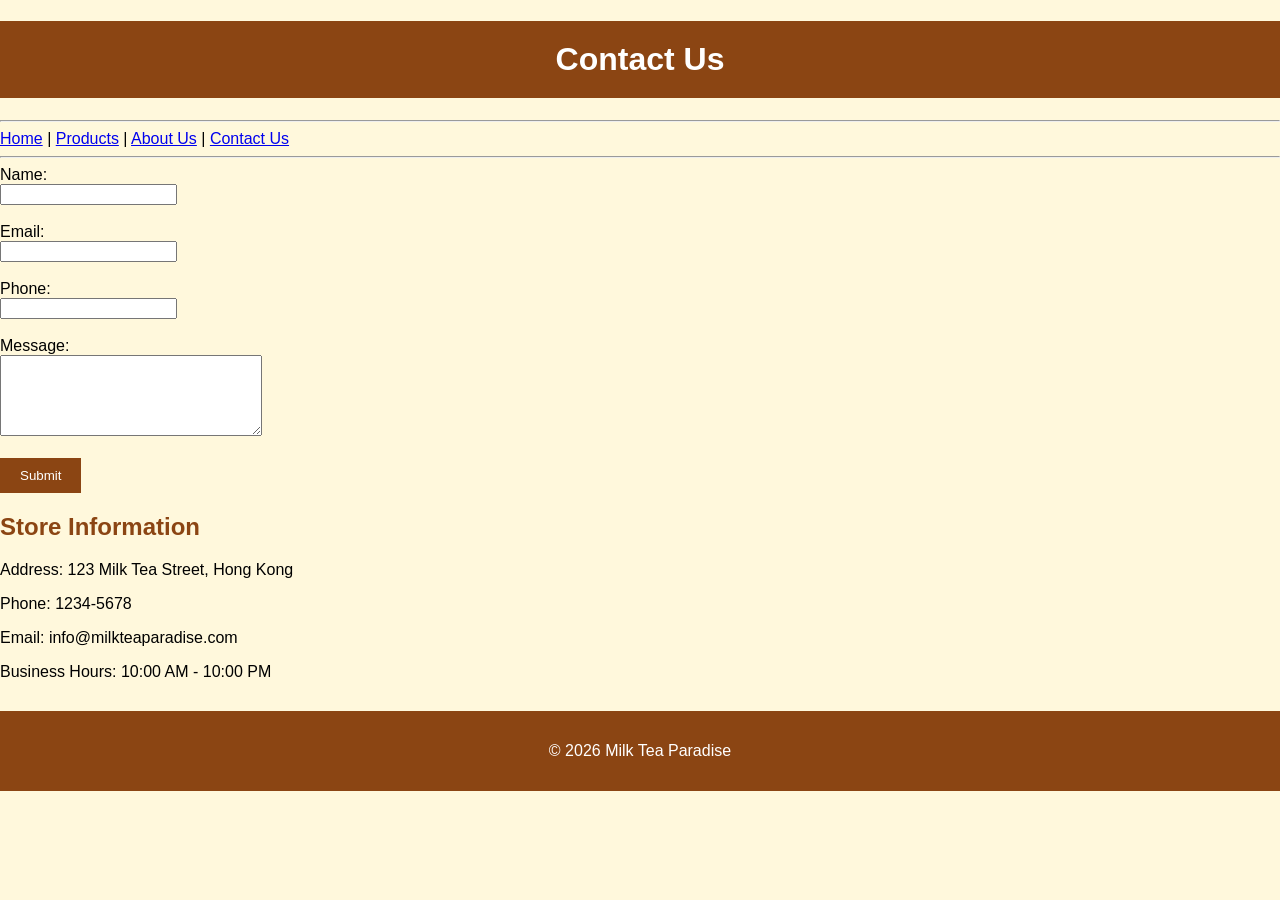
<file: contact.html>
<!DOCTYPE html>
<html>

<head>
    <title>Contact Us</title>

    <link rel="stylesheet" href="style.css">

</head>

<body>

    <h1>Contact Us</h1>

    <hr>

    <a href="index.html">Home</a> |
    <a href="products.html">Products</a> |
    <a href="about.html">About Us</a> |
    <a href="contact.html">Contact Us</a>

    <hr>

    <form>

        Name:

        <br>

        <input type="text">

        <br><br>

        Email:

        <br>

        <input type="email">

        <br><br>

        Phone:

        <br>

        <input type="text">

        <br><br>

        Message:

        <br>

        <textarea rows="5" cols="30"></textarea>

        <br><br>

        <button type="submit">Submit</button>

    </form>
    <h2>Store Information</h2>

<p>
Address: 123 Milk Tea Street, Hong Kong
</p>

<p>
Phone: 1234-5678
</p>

<p>
Email: info@milkteaparadise.com
</p>

<p>
Business Hours:
10:00 AM - 10:00 PM
</p>

<footer>

<p>© 2026 Milk Tea Paradise</p>

</footer>

</body>

</html>
</file>
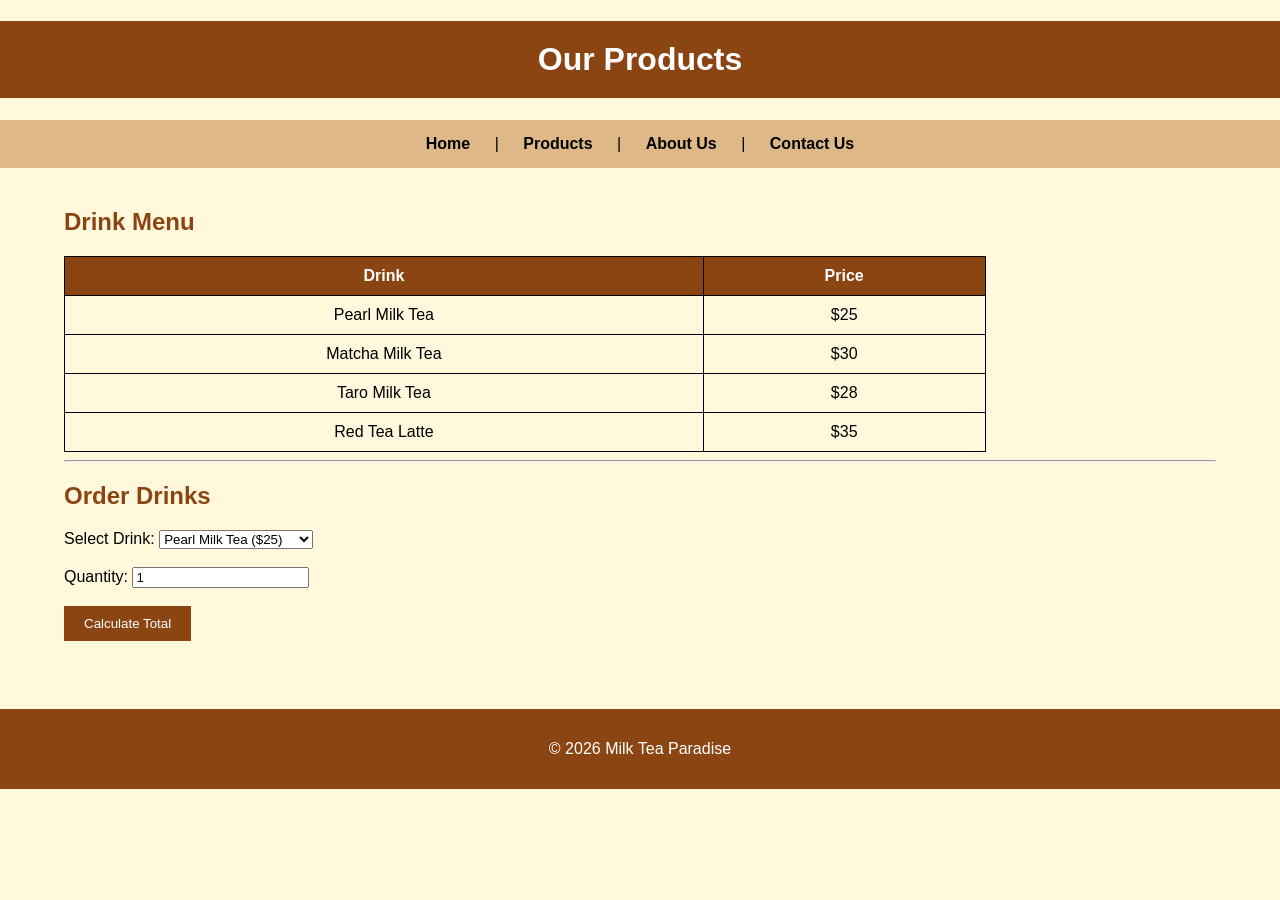
<file: products.html>
<!DOCTYPE html>
<html>

<head>
    <title>Products</title>

    <link rel="stylesheet" href="style.css">

</head>

<body>

<h1>Our Products</h1>

<nav>

<a href="index.html">Home</a> |

<a href="products.html">Products</a> |

<a href="about.html">About Us</a> |

<a href="contact.html">Contact Us</a>

</nav>

<div class="container">

<h2>Drink Menu</h2>

<table>

<tr>
    <th>Drink</th>
    <th>Price</th>
</tr>

<tr>
    <td>Pearl Milk Tea</td>
    <td>$25</td>
</tr>

<tr>
    <td>Matcha Milk Tea</td>
    <td>$30</td>
</tr>

<tr>
    <td>Taro Milk Tea</td>
    <td>$28</td>
</tr>

<tr>
    <td>Red Tea Latte</td>
    <td>$35</td>
</tr>

</table>

<hr>

<h2>Order Drinks</h2>

<label>Select Drink:</label>

<select id="drink">

<option value="25">
Pearl Milk Tea ($25)
</option>

<option value="30">
Matcha Milk Tea ($30)
</option>

<option value="28">
Taro Milk Tea ($28)
</option>

<option value="35">
Red Tea Latte ($35)
</option>

</select>

<br><br>

<label>Quantity:</label>

<input
type="number"
id="quantity"
value="1"
min="1">

<br><br>

<button onclick="calculateTotal()">
Calculate Total
</button>

<h3 id="result"></h3>

</div>

<script src="script.js"></script>

<footer>

<p>© 2026 Milk Tea Paradise</p>

</footer>

</body>

</html>
</file>
<file: style.css>
/* 全网站样式 */

body{
    font-family: Arial, sans-serif;
    background-color: #FFF8DC;
    margin: 0;
    padding: 0;
}

/* 标题 */

h1{
    background-color: #8B4513;
    color: white;
    padding: 20px;
    text-align: center;
}

h2{
    color: #8B4513;
}

/* 导航栏 */

nav{
    background-color: #DEB887;
    text-align: center;
    padding: 15px;
}

nav a{
    text-decoration: none;
    color: black;
    margin: 20px;
    font-weight: bold;
}

nav a:hover{
    color: white;
}

/* 内容区域 */

.container{
    width: 90%;
    margin: auto;
    padding: 20px;
}

/* 表格 */

table{
    width: 80%;
    border-collapse: collapse;
}

th{
    background-color: #8B4513;
    color: white;
}

th, td{
    border: 1px solid black;
    padding: 10px;
    text-align: center;
}

/* 图片 */

img{
    width: 400px;
    max-width: 100%;
}

/* 按钮 */

button{
    background-color: #8B4513;
    color: white;
    padding: 10px 20px;
    border: none;
    cursor: pointer;
}

button:hover{
    background-color: brown;
}

/* Footer */

footer{
    background-color: #8B4513;
    color: white;
    text-align: center;
    padding: 15px;
    margin-top: 30px;
}
</file>
